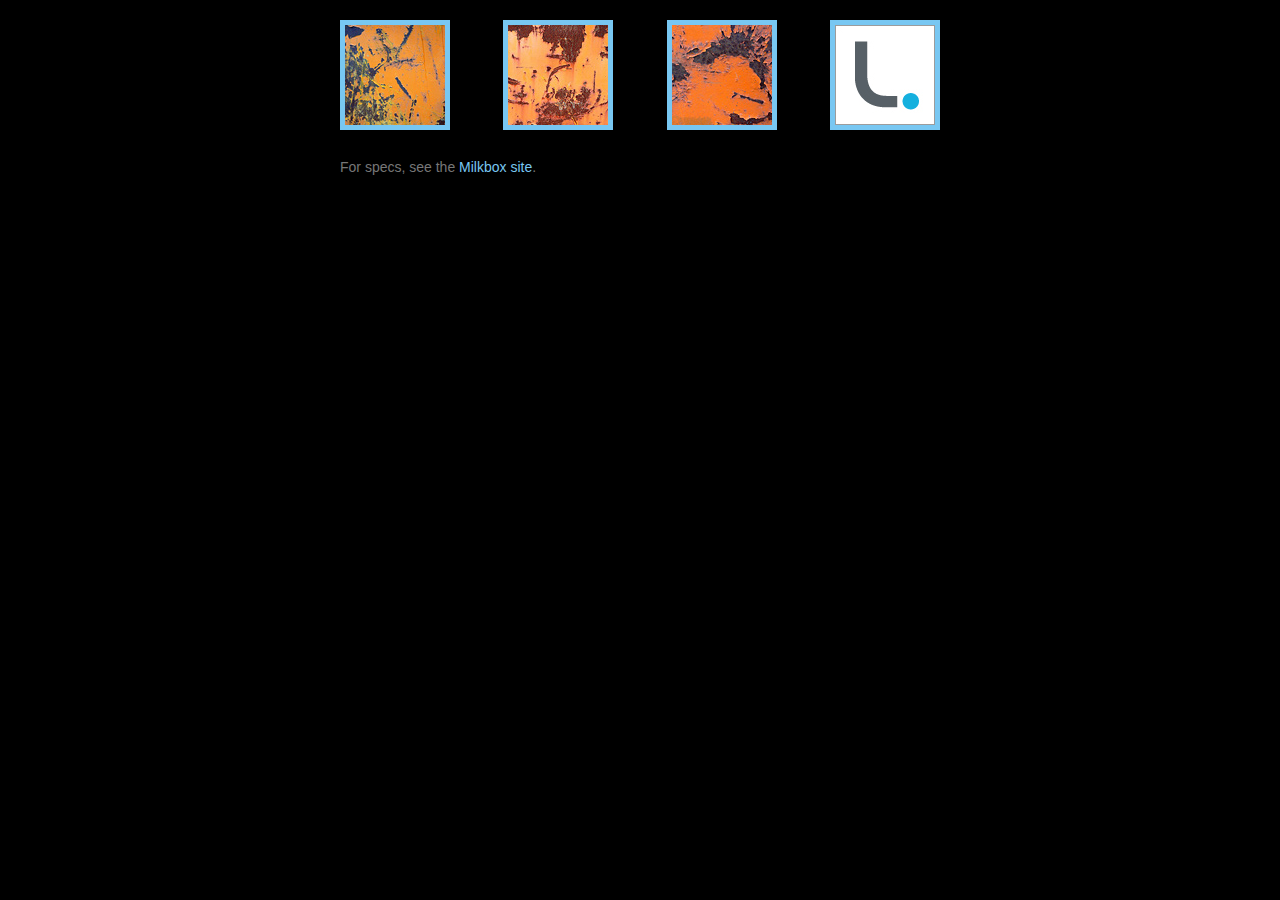
<file: js/milkbox-2.3.2/index.html>
<!DOCTYPE html PUBLIC "-//W3C//DTD XHTML 1.0 Strict//EN" "http://www.w3.org/TR/xhtml1/DTD/xhtml1-strict.dtd">
<html xmlns="http://www.w3.org/1999/xhtml">
<head>
<meta http-equiv="content-type" content="text/html; charset=iso-8859-1" />
<title>Milkbox - Lightbox for Mootools 1.2</title>

   <style type="text/css">
		@import url(css/default.css);
		@import url(css/main.css);
		@import url(css/milkbox/milkbox.css);/* Milkbox css */
	</style>
	
 	<script type="text/javascript" src="js/mootools-1.2.3-core-yc.js"></script>
 	<script type="text/javascript" src="js/mootools-1.2.3.1-assets.js"></script> 
	<script type="text/javascript" src="js/milkbox.js"></script>
	<!--
		Compressed version:
		<script type="text/javascript" src="js/milkbox-yc.js"></script> 
	-->
	
</head>

<body>
	<div id="box">	
		<table id="gallery" cellspacing="0" style="margin-top:20px; ">
			<tr>
				<td><a href="img/01b.jpg" rel="milkbox[gall1]" title="Lorem ipsum..."><img src="img/01.jpg" alt="" width="100" height="100" /></a></td>
				<td><a href="img/02b.jpg" rel="milkbox[gall1]" ><img src="img/02.jpg" alt="" width="100" height="100" /></a></td>
				<td><a href="img/03b.jpg" rel="milkbox[gall1]" ><img src="img/03.jpg" alt="" width="100" height="100" /></a></td>
				<td style="width:100px"><a href="img/logo.swf" rev="width:600, height:200"  rel="milkbox[gall1]"  title="Swf file: this one needs flash player 10."><img src="img/logo.jpg" alt="" width="100" height="100" /></a></td>
			</tr>
		</table>
		<br />
		For specs, see the <a href="http://reghellin.com/milkbox/" target="_blank">Milkbox site</a>.
	</div>

</body>
</html>
</file>
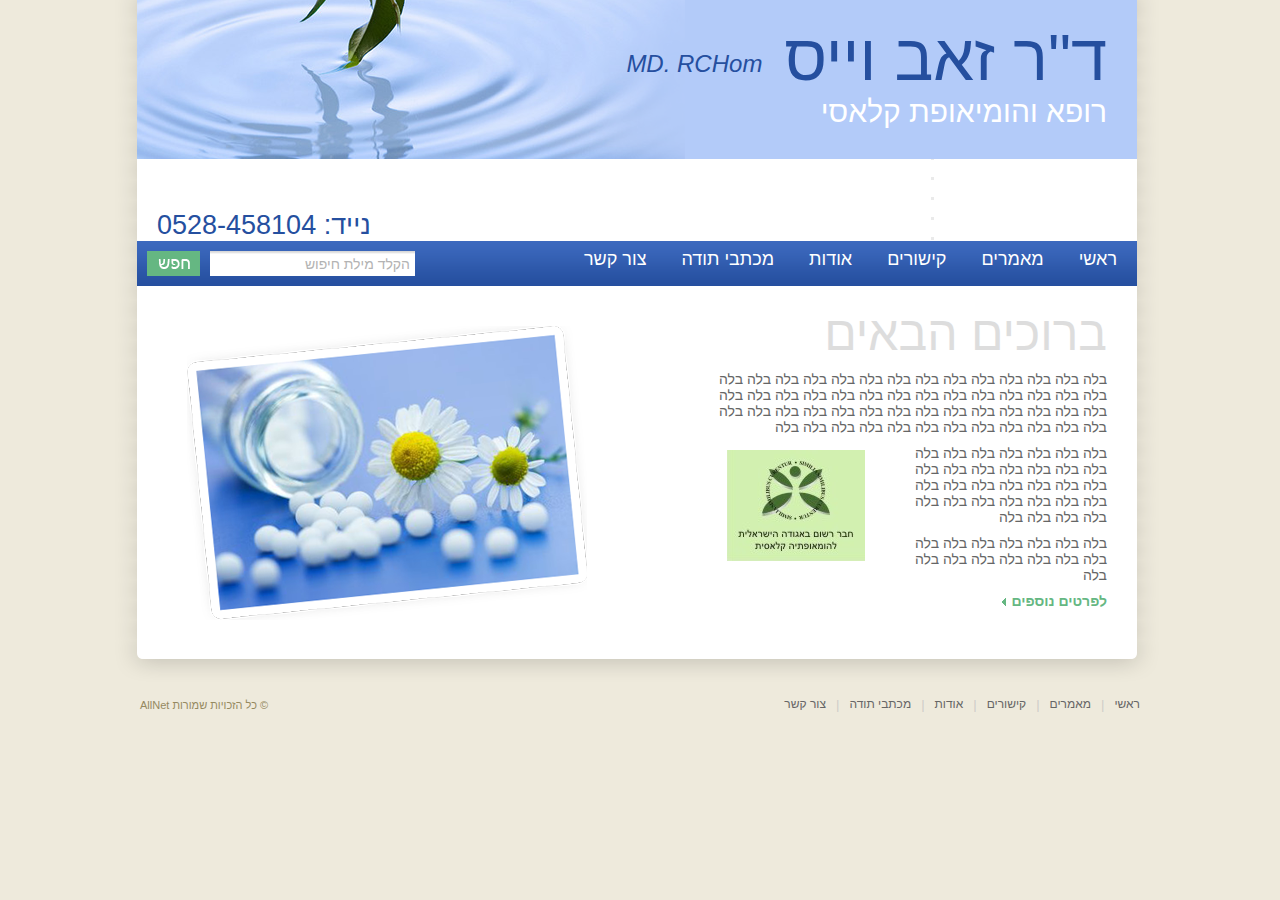
<file: skiza.html>
<!DOCTYPE html PUBLIC "-//W3C//DTD XHTML 1.0 Transitional//EN" "http://www.w3.org/TR/xhtml1/DTD/xhtml1-transitional.dtd">
<html xmlns="http://www.w3.org/1999/xhtml">
<head>
<meta http-equiv="Content-Type" content="text/html; charset=utf-8" />
<title></title>
<link rel="stylesheet" type="text/css" href="css/zeev.css" />
</head>
<body>
<div class="main">
<div class="master_div">
<div class="header">
<h2>ד"ר זאב וייס</h2>
<p>MD. RCHom</p>
<div class="clear"></div>
<h3>רופא והומיאופת קלאסי</h3>
<span>נייד: 0528-458104</span>
</div>

<div class="navigation">
<ul>
<li><a href="#">ראשי</a></li>
<li><a href="#">מאמרים</a></li>
<li><a href="#"> קישורים</a></li>
<li><a href="#">אודות</a></li>
<li><a href="#">מכתבי תודה</a></li>
<li><a href="#">צור קשר</a></li>
</ul>
<div class="search">
<input type="text" value="הקלד מילת חיפוש" onclick="this.value='';" onblur="this.value=!this.value?'הקלד מילת חיפוש':this.value;" />
<a href="#"> </a>
</div>
</div>
<div class="clear"></div>
<div class="container">
<div class="cont_left"></div>
<div class="cont_right">
<h2>ברוכים הבאים</h2>
<p>בלה בלה בלה בלה בלה בלה בלה בלה בלה בלה בלה בלה בלה בלה בלה בלה בלה בלה בלה בלה בלה בלה בלה בלה בלה בלה 
בלה בלה בלה בלה בלה בלה בלה בלה בלה בלה בלה בלה בלה בלה בלה בלה בלה בלה בלה בלה בלה בלה בלה בלה בלה בלה בלה בלה
</p>
<img src="img/green_img.png" alt="" />
<p class="width">בלה בלה בלה בלה בלה בלה בלה בלה
 בלה בלה בלה בלה בלה בלה בלה בלה
 בלה בלה בלה בלה בלה בלה בלה בלה
 בלה בלה בלה בלה בלה בלה בלה בלה 

</p>
<p class="width">בלה בלה בלה בלה בלה בלה בלה בלה
  בלה בלה בלה בלה בלה בלה בלה
</p>
<div class="clear"></div>
<div class="cont_right_btm">
<a href="#">לפרטים נוספים</a>
<img src="img/green_arrow_icon.png" alt="" />
</div>
</div>
</div>
<div class="clear"></div>

</div>
</div>
<div class="cont_btm"></div>
<div class="footer">
<p>© כל הזכויות שמורות AllNet</p>
<ul>
<li><a href="#">ראשי</a></li>
<li><a href="#">מאמרים</a><span>|</span></li>
<li><a href="#">קישורים</a><span>|</span></li>
<li><a href="#"> אודות</a><span>|</span></li>
<li><a href="#">מכתבי תודה</a><span>|</span></li>
<li><a href="#">צור קשר</a><span>|</span></li>

</ul>
</div>
</body>
</html>
</file>
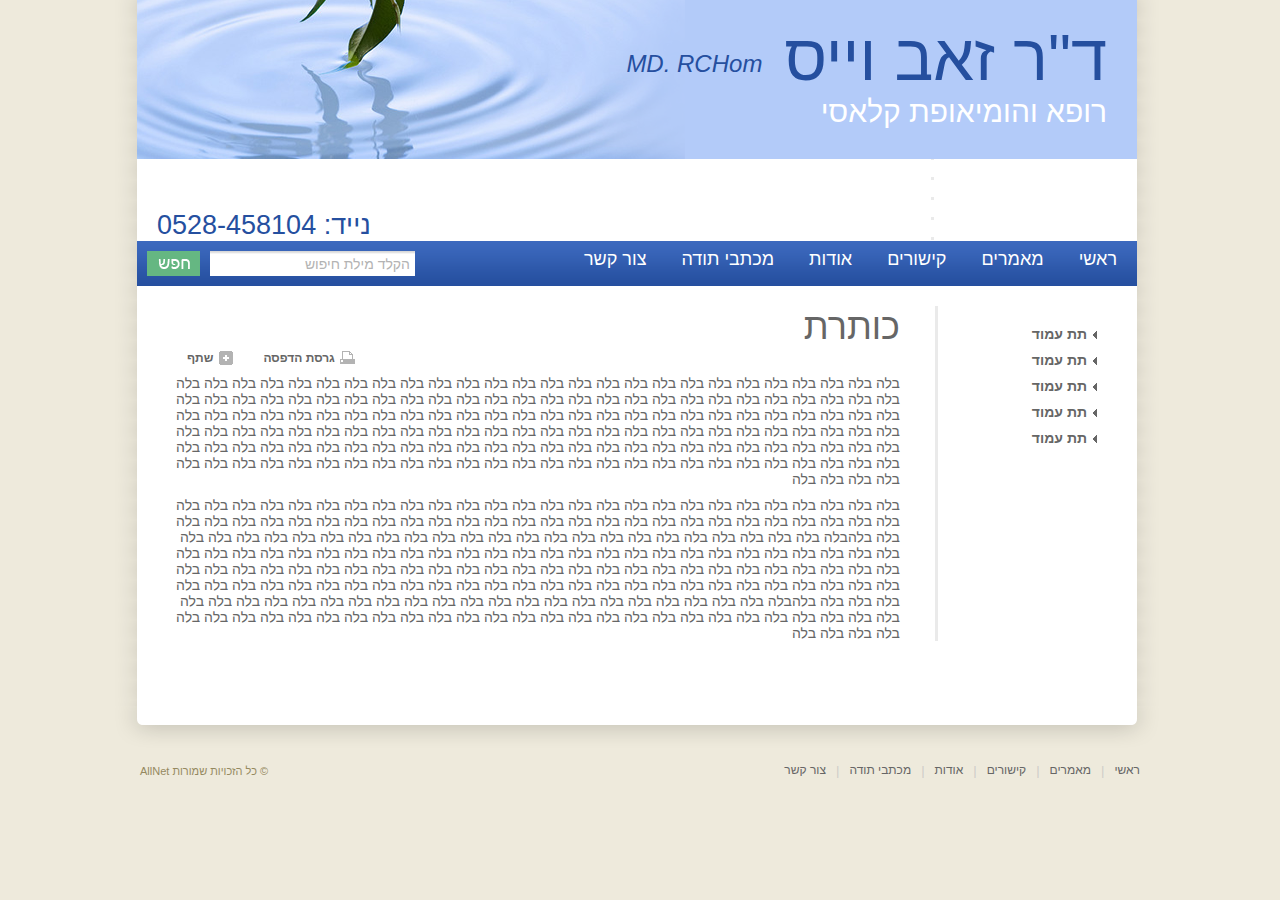
<file: skiza_inner.html>
<!DOCTYPE html PUBLIC "-//W3C//DTD XHTML 1.0 Transitional//EN" "http://www.w3.org/TR/xhtml1/DTD/xhtml1-transitional.dtd">
<html xmlns="http://www.w3.org/1999/xhtml">
<head>
<meta http-equiv="Content-Type" content="text/html; charset=utf-8" />
<title></title>
<link rel="stylesheet" type="text/css" href="css/zeev.css" />
</head>
<body>
<div class="main">
  <div class="master_div">
    <div class="header">
      <h2>ד"ר זאב וייס</h2>
      <p>MD. RCHom</p>
      <div class="clear"></div>
      <h3>רופא והומיאופת קלאסי</h3>
      <span>נייד: 0528-458104</span> </div>
    <div class="navigation">
      <ul>
        <li><a href="#">ראשי</a></li>
        <li><a href="#">מאמרים</a></li>
        <li><a href="#"> קישורים</a></li>
        <li><a href="#">אודות</a></li>
        <li><a href="#">מכתבי תודה</a></li>
        <li><a href="#">צור קשר</a></li>
      </ul>
      <div class="search">
        <input type="text" value="הקלד מילת חיפוש" onclick="this.value='';" onblur="this.value=!this.value?'הקלד מילת חיפוש':this.value;" />
        <a href="#"> </a> </div>
    </div>
    <div class="clear"></div>
    <div class="container">
      <div class="inner_cont_left">
        <h2>כותרת</h2>
        <div class="inner_top_links"> <a href="#">שתף</a> <a class="text" href="#">גרסת הדפסה</a> </div>
        <p>בלה בלה בלה בלה בלה בלה בלה בלה בלה בלה בלה בלה בלה בלה בלה בלה בלה בלה בלה בלה בלה בלה בלה בלה בלה בלה בלה בלה בלה בלה בלה בלה בלה בלה בלה בלה בלה בלה בלה בלה בלה
          בלה בלה בלה בלה בלה בלה בלה בלה בלה בלה בלה בלה בלה
          בלה בלה בלה בלה בלה בלה בלה בלה בלה בלה בלה בלה בלה בלה בלה בלה בלה בלה בלה בלה בלה בלה בלה בלה בלה בלה בלה בלה בלה בלה בלה בלה בלה בלה בלה בלה בלה בלה בלה 
          בלה בלה בלה בלה בלה בלה בלה בלה בלה בלה בלה בלה בלה בלה בלה בלה בלה בלה בלה בלה בלה בלה בלה בלה בלה בלה בלה בלה בלה בלה בלה בלה בלה בלה בלה בלה בלה בלה בלה
          בלה בלה בלה בלה בלה בלה בלה בלה בלה בלה בלה בלה בלה בלה בלה בלה בלה בלה בלה בלה בלה בלה בלה בלה בלה בלה בלה בלה </p>
        <p>בלה בלה בלה בלה בלה בלה בלה בלה בלה בלה בלה בלה בלה בלה בלה בלה בלה בלה בלה בלה בלה בלה בלה בלה בלה בלה בלה בלה בלה בלה בלה בלה בלה בלה בלה בלה בלה בלה בלה בלה בלה 
          בלה בלה בלה בלה בלה בלה בלה בלה בלה בלה בלה בלה בלהבלה בלה בלה בלה בלה בלה בלה בלה בלה בלה בלה בלה בלה בלה בלה בלה בלה בלה בלה בלה בלה בלה בלה בלה בלה בלה בלה בלה 
          בלה בלה בלה בלה בלה בלה בלה בלה בלה בלה בלה בלה בלה בלה 
          בלה בלה בלה בלה בלה בלה בלה בלה בלה בלה בלה בלה בלה בלה בלה בלה בלה בלה בלה בלה בלה בלה בלה בלה בלה בלה בלה בלה בלה בלה בלה בלה בלה בלה בלה בלה בלה בלה בלה בלה בלה בלה 
          בלה בלה בלה בלה בלה בלה בלה בלה בלה בלה בלה בלה בלה בלה בלה בלה בלה בלה בלה בלה בלה בלהבלה בלה בלה בלה בלה בלה בלה בלה בלה בלה בלה בלה בלה בלה בלה בלה בלה בלה בלה בלה 
          בלה בלה בלה בלה בלה בלה בלה בלה בלה בלה בלה בלה בלה בלה בלה בלה בלה בלה בלה בלה בלה בלה בלה בלה בלה בלה בלה בלה בלה בלה בלה בלה </p>
      </div>
      <div class="inner_cont_right">
        <ul>
          <li><a href="#">תת עמוד</a></li>
          <li><a href="#">תת עמוד</a></li>
          <li><a href="#">תת עמוד</a></li>
          <li><a href="#">תת עמוד</a></li>
          <li><a href="#">תת עמוד</a></li>
        </ul>
      </div>
    </div>
    <div class="clear"></div>
  </div>
</div>
<div class="cont_btm"></div>
<div class="footer">
  <p>© כל הזכויות שמורות AllNet</p>
  <ul>
    <li><a href="#">ראשי</a></li>
    <li><a href="#">מאמרים</a><span>|</span></li>
    <li><a href="#">קישורים</a><span>|</span></li>
    <li><a href="#"> אודות</a><span>|</span></li>
    <li><a href="#">מכתבי תודה</a><span>|</span></li>
    <li><a href="#">צור קשר</a><span>|</span></li>
  </ul>
</div>
</body>
</html>
</file>
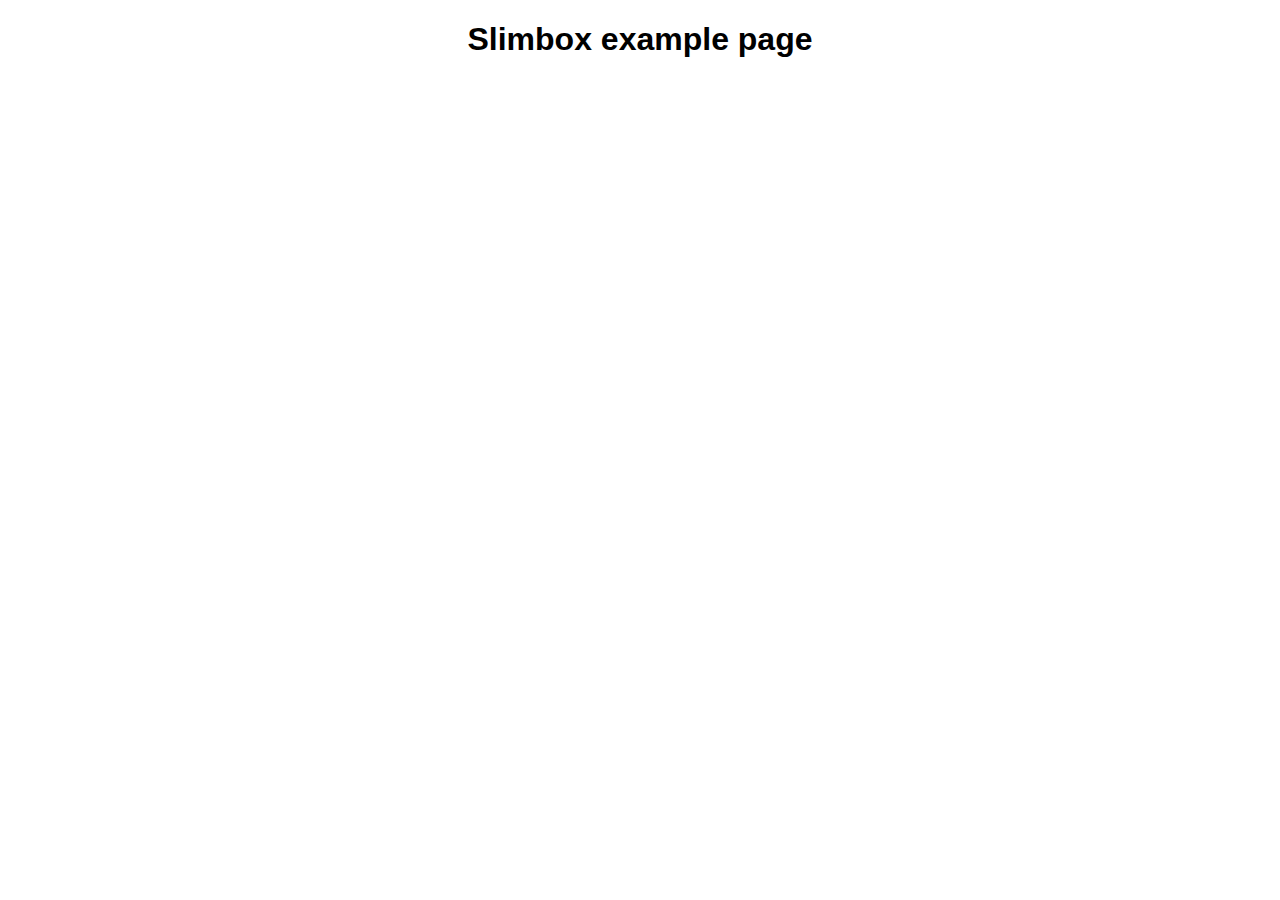
<file: js/slimbox-1.71a/example.html>
<!DOCTYPE html PUBLIC "-//W3C//DTD XHTML 1.0 Transitional//EN" "http://www.w3.org/TR/xhtml1/DTD/xhtml1-transitional.dtd">
<html>
<head>
	<script type="text/javascript" src="js/mootools.js"></script>
	<script type="text/javascript" src="js/slimbox.js"></script>
	<link rel="stylesheet" href="css/slimbox.css" type="text/css" media="screen" />
	<style type="text/css">
		body {
			background-color: #fff;
			font-family: arial, helvetica, sans-serif;
			color: #000;
		}
		h1, p {
			text-align: center;
		}
		p {
			margin-top: 100px;
		}
		a {
			font-weight: bold;
			color: #f00;
		}
	</style>
</head>
<body>
	<h1>Slimbox example page</h1>
	<p>
	
	</p>
</body>
</html>
</file>
<file: css/zeev.css>
@charset "utf-8";
/* CSS Document */
html, body{margin:0px; padding:0px; height:100%;}
body{margin:0px; background:#eeeadc; direction:rtl; padding:0px; font-family:Arial, Helvetica, sans-serif; font-size:12px; color:#000;}

h1, h2, h3, h5, h6, h7, p, form, input, ul, li{padding:0px; margin:0px; font-weight:normal;}
p{line-height:16px}
ul,ol,li {list-style:none;}
input, select, textarea{font-family:Arial, Helvetica, sans-serif; font-size:12px; color:#000;}
a{text-decoration:none; outline:none;}
a:hover{text-decoration:none; outline:none;}
a img{border:0px;outline:none;}
.clear{clear:both; font-size:0px; height:0px; line-height:0px;}
.fleft{float:left;}
.fright{float:right;}

/*======================================================MASTER STYLE============================================*/
.master_div{ margin:0 40px auto; width:1000px; }


/*================================HEADER STYLE=======================================*/
.main{ margin:0px auto; background:url(../img/cont1px.png) repeat-y left top; width:1074px;}

.header{ margin:0px auto; width:1000px; background:url(../img/header_mn_img.png) no-repeat left top; height:159px;}
.header h2{ float:right; font-family:Arial, Helvetica, sans-serif; color:#254f9f; font-size:65px; margin:20px 30px 0px 0px;}
.header p{ float:right; font-family:Arial, Helvetica, sans-serif; color:#254f9f; font-size:24px; font-style:italic;  margin:56px 22px 0px 0px;} 
.header h3{ float:right; font-family:Arial, Helvetica, sans-serif; color:#fff; font-size:30px;  margin:0px 30px 0px 0px;} 
.header span{ float:left; font-family:Arial, Helvetica, sans-serif; color:#254f9f; font-size:27px;  margin:115px 0px 0px 20px;}
.navigation{ float:left; width:1000px; background:url(../img/navigation_1px.png) repeat-x; height:45px;}
.navigation ul{ float:right;  width:680px; margin-top:8px; margin-right:20px;}
.navigation li{  float:right; padding:0px 0px 0px 35px; }
.navigation li a{ float:left;  font-family:Arial, Helvetica, sans-serif; color:#fff; font-size:18px;}
.navigation li a:hover{ text-decoration:underline;}
.search{ float:left; width:268px; margin:10px 0px 0px 10px;}
.search input{ float:right; background:url(../img/search_1px.png) repeat-x left top; color:#b3b3b3; font-family:Arial, Helvetica, sans-serif; font-size:14px; 
height:25px; width:200px; border:none; padding:0px 5px 0px 0px; *padding:5px 5px 0px 0px;}
.search a{ float:left; background:url(../img/search_btn.png) no-repeat left top; width:53px; height:25px;}

/*================================CONTAINER STYLE=======================================*/
.container{ float:left; background:#fff; width:1000px;}
.cont_left{ float:left; width:500px; background:url(../img/container_mn_image.png) no-repeat left top; width:471px; padding-bottom:20px; height:294px; margin:40px 0px 0px 50px;}
.cont_right{ float:right; width:380px; margin-right:30px;}
.cont_right h2{ float:right; font-family:Arial, Helvetica, sans-serif; color:#dddddd; font-size:48px; margin:20px 0px 0px 0px;}
.cont_right p{ float:right; font-family:Arial, Helvetica, sans-serif; color:#666666; font-size:14px; width:390px;  margin:10px 0px 0px 0px;} 
.cont_right img{ float:left; background:url(../img/green_img.png) no-repeat left top; width:138px; height:111px; margin-top:15px;} 
.cont_right p.width{ float:right; width:205px; font-family:Arial, Helvetica, sans-serif; color:#666666; font-size:14px;  margin:10px 0px 0px 0px;} 
.cont_right_btm a{ float:right; font-family:Arial, Helvetica, sans-serif; color:#65b782; font-weight:bold; font-size:14px; padding:0px 0px 0px 5px;  margin:10px 0px 0px 0px;} 
 .cont_right_btm a:hover{ text-decoration:underline;} 
.cont_right_btm img{ float:right; width:4px; height:8px;  background:url(../img/green_arrow_icon.png) no-repeat left top; 
  margin:15px 0px 0px 0px;}
.cont_btm{ margin:0px auto; width:1074px; background:url(../img/cont_btm.png) no-repeat left top; height:42px;}


/*================================FOOTER STYLE=======================================*/
.footer{ margin:0px auto; width:1000px;}
.footer p{ float:left; font-family:Arial, Helvetica, sans-serif; color:#958960; font-size:11px; margin-top:15px; padding-bottom:50px;}
.footer ul{ float:right; width:500px; margin-top:15px; }
.footer li{ float:right;}
.footer li a{ float:left; font-family:Arial, Helvetica, sans-serif; color:#666666; font-size:12px;}
.footer li span{ float:left; font-family:Arial, Helvetica, sans-serif; color:#cecdc9; font-size:13px; padding:0px 10px 0px 10px;}
.footer a:hover{ text-decoration:underline;}


/*==============================================SKIZZA_INNER STYLE=====================================================*/
.inner_cont_left{ float:left; width:763px; border-right:3px solid #eaeaea; padding-right:35px; margin:20px 0px 65px 0px;}
.inner_cont_left h2{ float:right; font-family:Arial, Helvetica, sans-serif; color:#666666; font-size:36px;}
.inner_cont_left p{ float:right; width:728px; font-family:Arial, Helvetica, sans-serif; color:#666666; font-size:14px; margin:10px 0px 0px 0px;} 
.inner_top_links{ float:left; width:218px; margin-top:45px;}
.inner_top_links a{ float:left;   font-family:Arial, Helvetica, sans-serif; font-weight:bold; color:#666666; font-size:12px; 
background:url(../img/plus_icon.png) no-repeat right top; padding:0px 20px 0px 10px; margin-left:40px;}
.inner_top_links a.text{ float:left;   font-family:Arial, Helvetica, sans-serif; font-weight:bold; color:#666666; font-size:12px; background:url(../img/inner_top_icon.png)
no-repeat right top; padding:0px 20px 0px 10px; margin-left:20px;}
.inner_cont_right{ float:right; width:100px;}
.inner_cont_right ul{ float:right; width:150px; margin:30px 40px 0px 0px;}
.inner_cont_right li{ float:right; margin-top:10px;}
.inner_cont_right li a{ float:left; background:url(../img/grey_arrow_icon.png) no-repeat right 5px;font-family:Arial, Helvetica, sans-serif; color:#666666; 
font-weight:bold; font-size:14px; padding:0px 10px 0px 11px;}
.inner_cont_right li a:hover{ float:left; background:url(../img/green_arrow_icon.png) no-repeat right 5px; font-family:Arial, Helvetica, sans-serif; color:#65b782; 
font-weight:bold; font-size:14px; padding:0px 10px 0px 11px;}
</file>
<file: js/slimbox-1.71a/css/slimbox.css>
/* SLIMBOX */

#lbOverlay {
	position: fixed;
	z-index: 9999;
	left: 0;
	top: 0;
	width: 100%;
	height: 100%;
	background-color: #000;
	cursor: pointer;
}

#lbCenter, #lbBottomContainer {
	position: absolute;
	z-index: 9999;
	overflow: hidden;
	background-color: #fff;
}

.lbLoading {
	background: #fff url(loading.gif) no-repeat center;
}

#lbImage {
	position: absolute;
	left: 0;
	top: 0;
	border: 10px solid #fff;
	background-repeat: no-repeat;
}

#lbPrevLink, #lbNextLink {
	display: block;
	position: absolute;
	top: 0;
	width: 50%;
	outline: none;
}

#lbPrevLink {
	left: 0;
}

#lbPrevLink:hover {
	background: transparent url(prevlabel.gif) no-repeat 0 15%;
}

#lbNextLink {
	right: 0;
}

#lbNextLink:hover {
	background: transparent url(nextlabel.gif) no-repeat 100% 15%;
}

#lbBottom {
	font-family: Verdana, Arial, Geneva, Helvetica, sans-serif;
	font-size: 10px;
	color: #666;
	line-height: 1.4em;
	text-align: left;
	border: 10px solid #fff;
	border-top-style: none;
}

#lbCloseLink {
	display: block;
	float: right;
	width: 66px;
	height: 22px;
	background: transparent url(closelabel.gif) no-repeat center;
	margin: 5px 0;
	outline: none;
}

#lbCaption, #lbNumber {
	margin-right: 71px;
}

#lbCaption {
	font-weight: bold;
}
</file>
